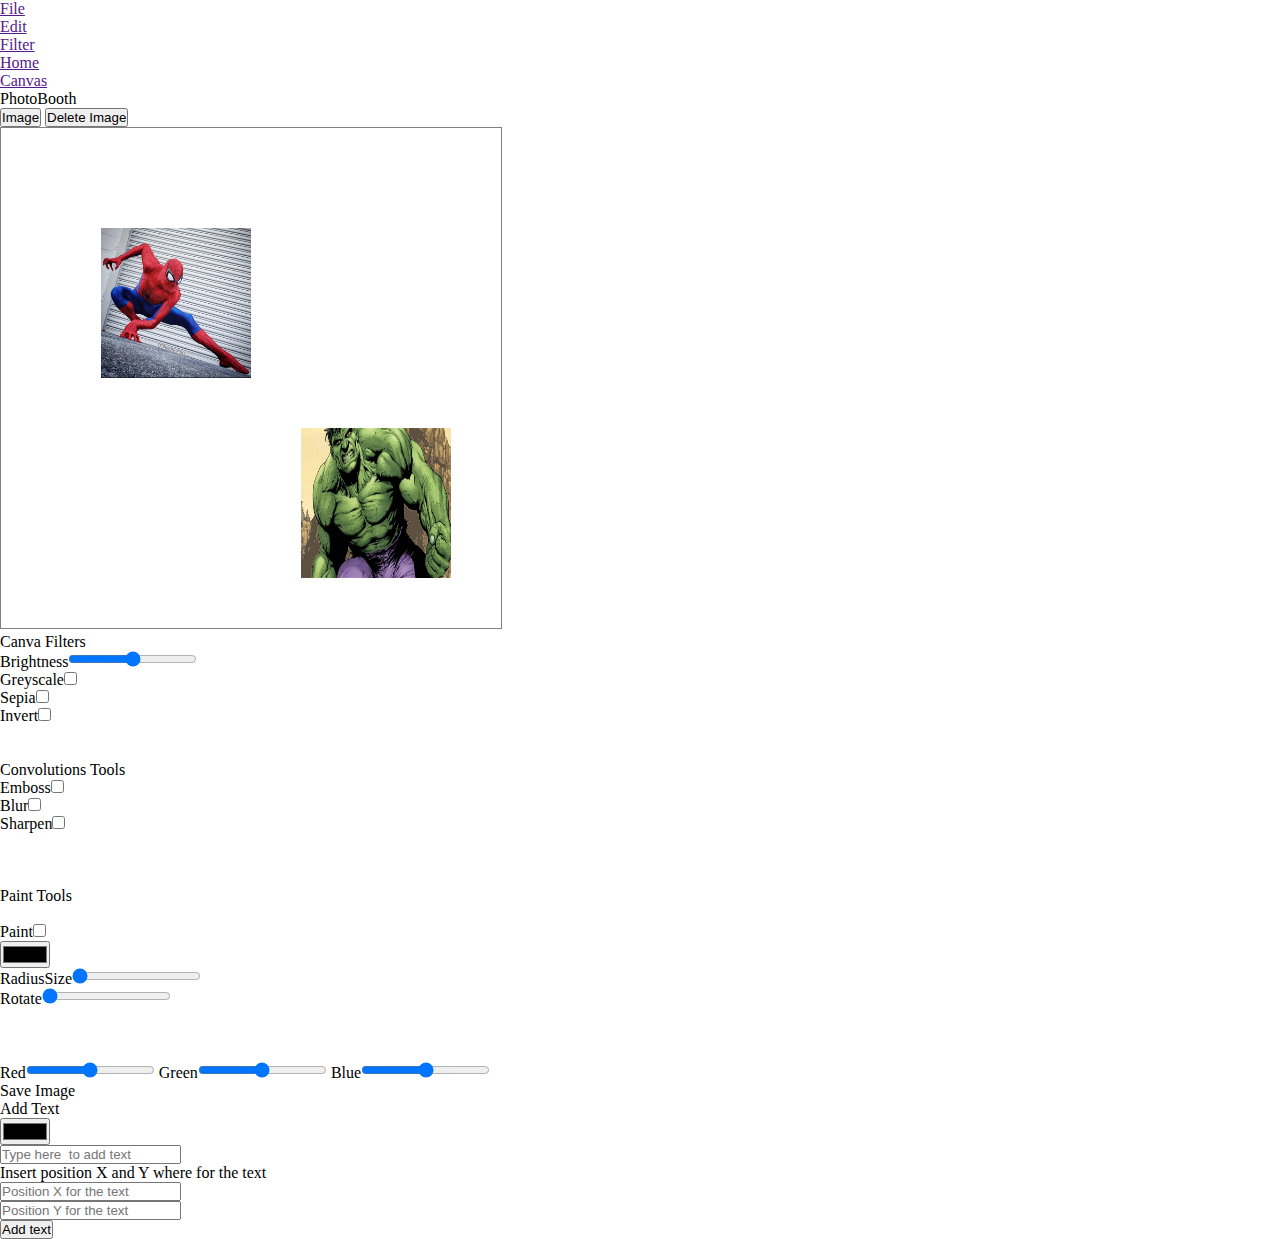
<file: index.html>
<!DOCTYPE html>
<html lang="en">
  <head>
    <meta charset="UTF-8" />
    <meta http-equiv="X-UA-Compatible" content="IE=edge" />
    <meta name="viewport" content="width=device-width, initial-scale=1.0" />
  <link rel="stylesheet" href="styles.css" />   
    <script src="script.js"></script>
    <title>Document</title>
  </head>
  <body>
    <header>
      <div id="navbar">
        <div id="dropdowns">
          <ul class="dropdown-contents">
            <li id="DD-contents"><a href="">File</a></li>
            <li id="DD-contents"><a href="">Edit</a></li>
            <li id="DD-contents"><a href="">Filter</a></li>
          </ul>
        </div>
        <ul class="contents">
          <li><a href="">Home</a></li>
          <li><a href="">Canvas</a></li>
        </ul>
      </div>
    </header>
    <div id="container">

    <div id="photobooth">
      <div id="logo">
        <p>PhotoBooth</p>
      </div>

      <div id="buttonContents">
        <button class="button1">Image</button>
        <button class="button2" onclick="deleteImage()">Delete Image</button>
      </div>

      <div class="canvasContainer">
        <canvas id="canvas" width="500" height="500"></canvas>
      </div>

    </div>


    <div> Canva Filters <br>

      
      <label>Brightness</label><input type="range" value="0" min="-255" max="255" onchange="setBrightness(this.value)" /><br/>
      <label>Greyscale</label><input type="checkbox" onchange="toggleGreyscale(this.checked)" /><br>
      <label>Sepia</label><input type="checkbox" onchange="toggleSepia(this.checked)" /><br> 
      <label>Invert</label><input type="checkbox" onchange="invert(this.checked)" /><br>  



    </div> <br> <br> 

    <div> Convolutions Tools <br>
      <label>Emboss</label><input type="checkbox" onchange="embossImageConvolution(this.checked)" /><br> 
      <label>Blur</label><input type="checkbox" onchange="blurImageConvolution(this.checked)" /><br> 
      <label>Sharpen</label><input type="checkbox" onchange="sharpenImageConvolution(this.checked)" /><br> 
    </div>  

    <br> <br> <br> 
    <div> Paint Tools<br> <br>
      <label>Paint</label><input type="checkbox" onchange="activePaint(this.checked) " /><br> 
      <input type="color" id="colourPicker" onchange="color(this.value)"> <br>
      <label for="brightnessRed">RadiusSize</label><input type="range" id="brightnessRed" value="0" min="0" max="100" onchange = "radiusSize(this.value)"/>

    </div>
    <div>
      <label>Rotate</label><input type="range" value="0" min="0" max="360" onchange="setRotationDegrees(this.value)" /><br/>
    </div>
    <br><br><br>
    <div> 
      <label for="brightnessRed">Red</label><input type="range" id="brightnessRed" value="0" min="-255" max="255" onchange = "setBrightnessRed(this.value)"/>
      <label for="brightnessGreen">Green</label><input type="range" id="brightnessGreen" value="0" min="-255" max="255" onchange = "setBrightnessGreen(this.value)">
      <label for="brightnessBlue">Blue</label><input type="range" id="brightnessBlue" value="0" min="-255" max="255" onchange = "setBrightnessBlue(this.value)"/>
    </div>

    <div> 
      <a id="saveImageFile" download="image.png" onclick="this.href = canvas.toDataURL('image/png')">Save Image</a>
    </div>

    <div>  Add Text <br> 
      <input type="color" id="colourPickerText"> <br>
      <input  id="texto" type="search"  placeholder="Type here  to add text"/>
      <p> Insert position X and Y where for the text</p>
      <input  id="positionx" type="search"  placeholder="Position X for the text"/> <br>
      <input id="positiony"  placeholder="Position Y for the text">  <br>


      <button onclick="toWrite(document.getElementById('texto').value)" >Add text </button>
    </div>
    
  </body>

</html>
</file>
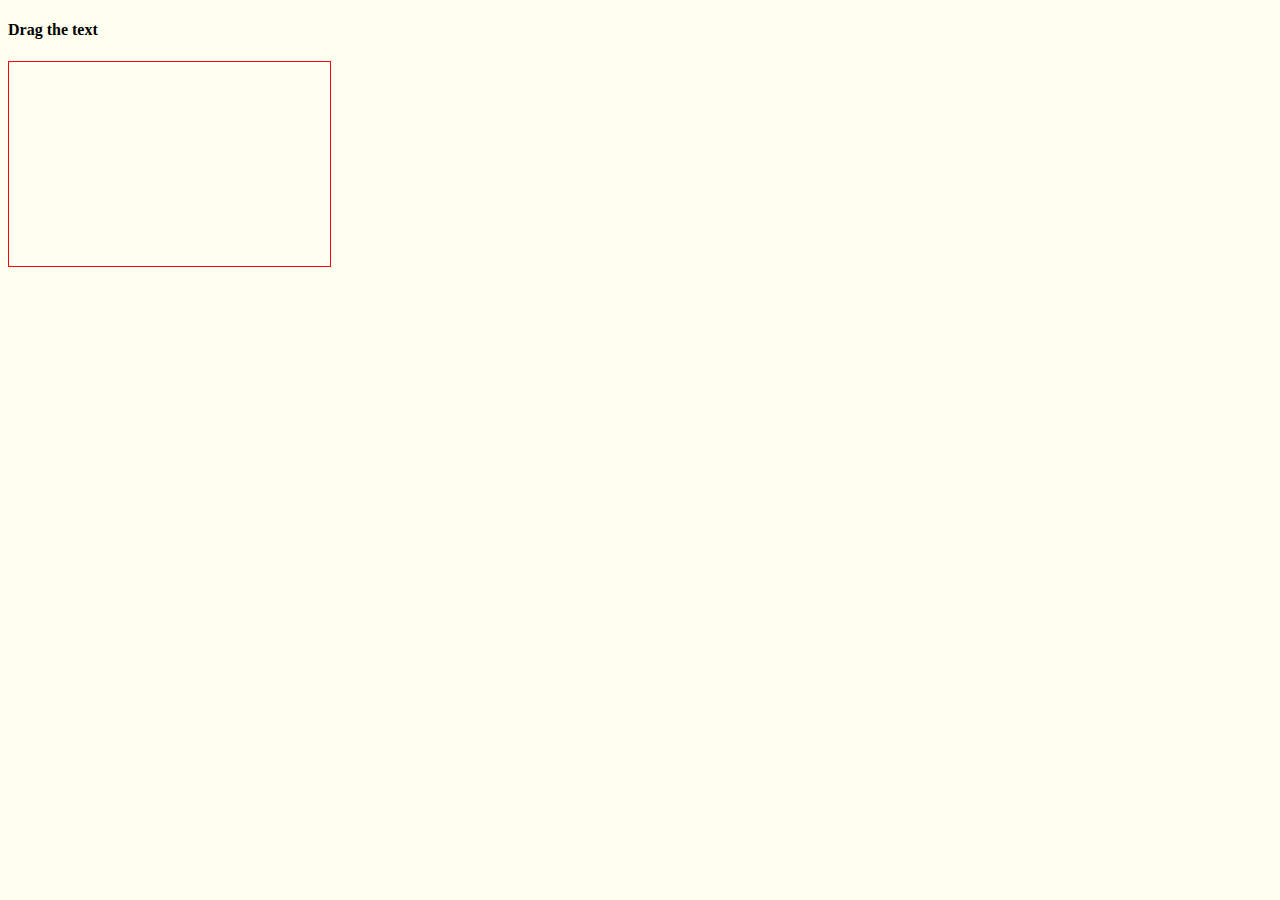
<file: prueba.html>
<!DOCTYPE html>
<html lang="en">
  <head>
    <meta charset="UTF-8" />
    <meta http-equiv="X-UA-Compatible" content="IE=edge" />
    <meta name="viewport" content="width=device-width, initial-scale=1.0" /> 
    <title>Document</title>
  </head>
  <style> 
  body{ background-color: ivory; }
#canvas{border:1px solid red;}
  </style>
    <script>
        let canvas = document.getElementById("canvas");
        ctx = canvas.getContext("2d")

// letiables used to get mouse position on the canvas
let $canvas = $("#canvas");
let canvasOffset = $canvas.offset();
let offsetX = canvasOffset.left;
let offsetY = canvasOffset.top;
let scrollX = $canvas.scrollLeft();
let scrollY = $canvas.scrollTop();

// letiables to save last mouse position
// used to see how far the user dragged the mouse
// and then move the text by that distance
let startX;
let startY;

// some text objects
let texts = [];

// some test texts
texts.push({text: "Volledige naam", x: 20, y: 160});
texts.push({text: "Nr", x: 20, y: 175});
texts.push({text: "Geb.Datum", x: 20, y: 190});

// calculate width of each text for hit-testing purposes
ctx.font = "16px verdana";
for (let i = 0; i < texts.length; i++) {
    let text = texts[i];
    text.width = ctx.measureText(text.text).width;
    text.height = 16;
}

// this let will hold the index of the selected text
let selectedText = -1;

// START: draw all texts to the canvas
draw();

// clear the canvas draw all texts
function draw() {
    ctx.clearRect(0, 0, canvas.width, canvas.height);
    for (let i = 0; i < texts.length; i++) {
        let text = texts[i];
        ctx.fillStyle = "#CCCCCC";
        ctx.fillRect(text.x, text.y, ctx.measureText(text.text).width, -ctx.measureText('M').width); 
        ctx.fillStyle = "blue";
        ctx.fillText(text.text, text.x, text.y);
				ctx.fill();
        
    }
}

// test if x,y is inside the bounding box of texts[textIndex]
function textHittest(x, y, textIndex) {
    let text = texts[textIndex];
    return (x >= text.x && x <= text.x + text.width && y >= text.y - text.height && y <= text.y);
}

// handle mousedown events
// iterate through texts[] and see if the user
// mousedown'ed on one of them
// If yes, set the selectedText to the index of that text
function handleMouseDown(e) {
    e.preventDefault();
    startX = parseInt(e.clientX - offsetX);
    startY = parseInt(e.clientY - offsetY);

    // Put your mousedown stuff here
    for (let i = 0; i < texts.length; i++) {
        if (textHittest(startX, startY, i)) {
            $('#canvas').css('cursor','pointer');
            selectedText = i;
        }
    }
}

// done dragging
function handleMouseUp(e) {
    e.preventDefault();
    selectedText = -1;
    $('#canvas').css('cursor','auto');
}

// also done dragging
function handleMouseOut(e) {
    e.preventDefault();
    selectedText = -1;
}

// handle mousemove events
// calc how far the mouse has been dragged since
// the last mousemove event and move the selected text
// by that distance
function handleMouseMove(e) {
    if (selectedText < 0) {
        return;
    }
    e.preventDefault();
    mouseX = parseInt(e.clientX - offsetX);
    mouseY = parseInt(e.clientY - offsetY);

    // Put your mousemove stuff here
    let dx = mouseX - startX;
    let dy = mouseY - startY;
    startX = mouseX;
    startY = mouseY;

    let text = texts[selectedText];
    text.x += dx;
    text.y += dy;
    draw();
}

// listen for mouse events
$("#canvas").mousedown(function (e) {
    handleMouseDown(e);
});
$("#canvas").mousemove(function (e) {
    handleMouseMove(e);
});
$("#canvas").mouseup(function (e) {
    handleMouseUp(e);
});
$("#canvas").mouseout(function (e) {
    handleMouseOut(e);
});
    </script> 
  <body>
    <h4>Drag the text</h4>

    <canvas id="canvas" width=321 height=204></canvas>
    
  
  </body>

</html>
</file>
<file: styles.css>
*{
    margin: 0;
    padding: 0;
}

#canvas{
    border: 1px solid gray;
    width: 500px;
    height: 500px;
    background-color: white;

}

#canvas:hover
{
    cursor:url(images/paint_brush.png) 6 30, auto
}

#loadingMessage
{
    position: absolute;
    top: 100px;
    left: 100px;
    z-index: 100;
    font-size: 50px;
}

/**
body{
    background-color: #252525;
}

#navbar{
    background-color: #474747;
    margin-top: 5;
    margin-bottom: 5;
    
}


.canvasContainer{
    display: flex;
    justify-content: space-evenly;
    align-items: center;
    margin-top: 45px;
}

#navbar{
    display: flex;
    justify-content: flex-end;
    flex-direction: row;
    justify-content: space-between;
    
}

a{
    color: #c0c0c0;
    flex-direction: row;
    justify-content: space-between;
    text-decoration: none;
    height: 150px;
}

li{
    display: inline-block;
    margin-right: 20px;
    font-family: "Open Sans", Sans-Serif;
    font-size: 13px;
    
    
}

#DD-contents{
    margin-left: 20px;
    margin-right: 0;
}

ul{
    margin-top: 15px;
    margin-bottom: 15px;
}

#dropdowns{
    display: flex;
}

#buttonContents{
    display: flex;
    justify-content: center;
    margin-top: 60px;
    margin-bottom: 0;
    
}

.button1{
        background-color: transparent;
        border: 1.5px solid grey;
        color: #c0c0c0;
        padding: 15px 32px;
        text-align: center;
        text-decoration: none;
        display: inline-block;
        font-size: 16px;
        margin: 4px 2px;
        cursor: pointer;
        font-family: "Open Sans", Sans-Serif;
        margin-right: 20px;
        border-radius: 25px;
}

.button2{
    background-color: transparent;
        border: 1.5px solid gray;
        color: #c0c0c0;
        padding: 15px 32px;
        text-align: center;
        text-decoration: none;
        display: inline-block;
        font-size: 16px;
        margin: 4px 2px;
        cursor: pointer;
        font-family: "Open Sans", Sans-Serif;
        margin-left: 20px;
        border-radius: 25px;
}

p{
    color: white;
    display: flex;
    justify-content: center;
    margin-bottom: 0px;
    margin-top: 60px;
    font-size: 50px;
    font-family: Circular, Arial, sans-serif;
    font-weight: bold;
}

#container{
    display: flex;
    flex-direction: row;
    justify-content: center;
}

#photobooth{
    width: 80vw;
}

#sidebar{
    display: flex;
}



*/
</file>
